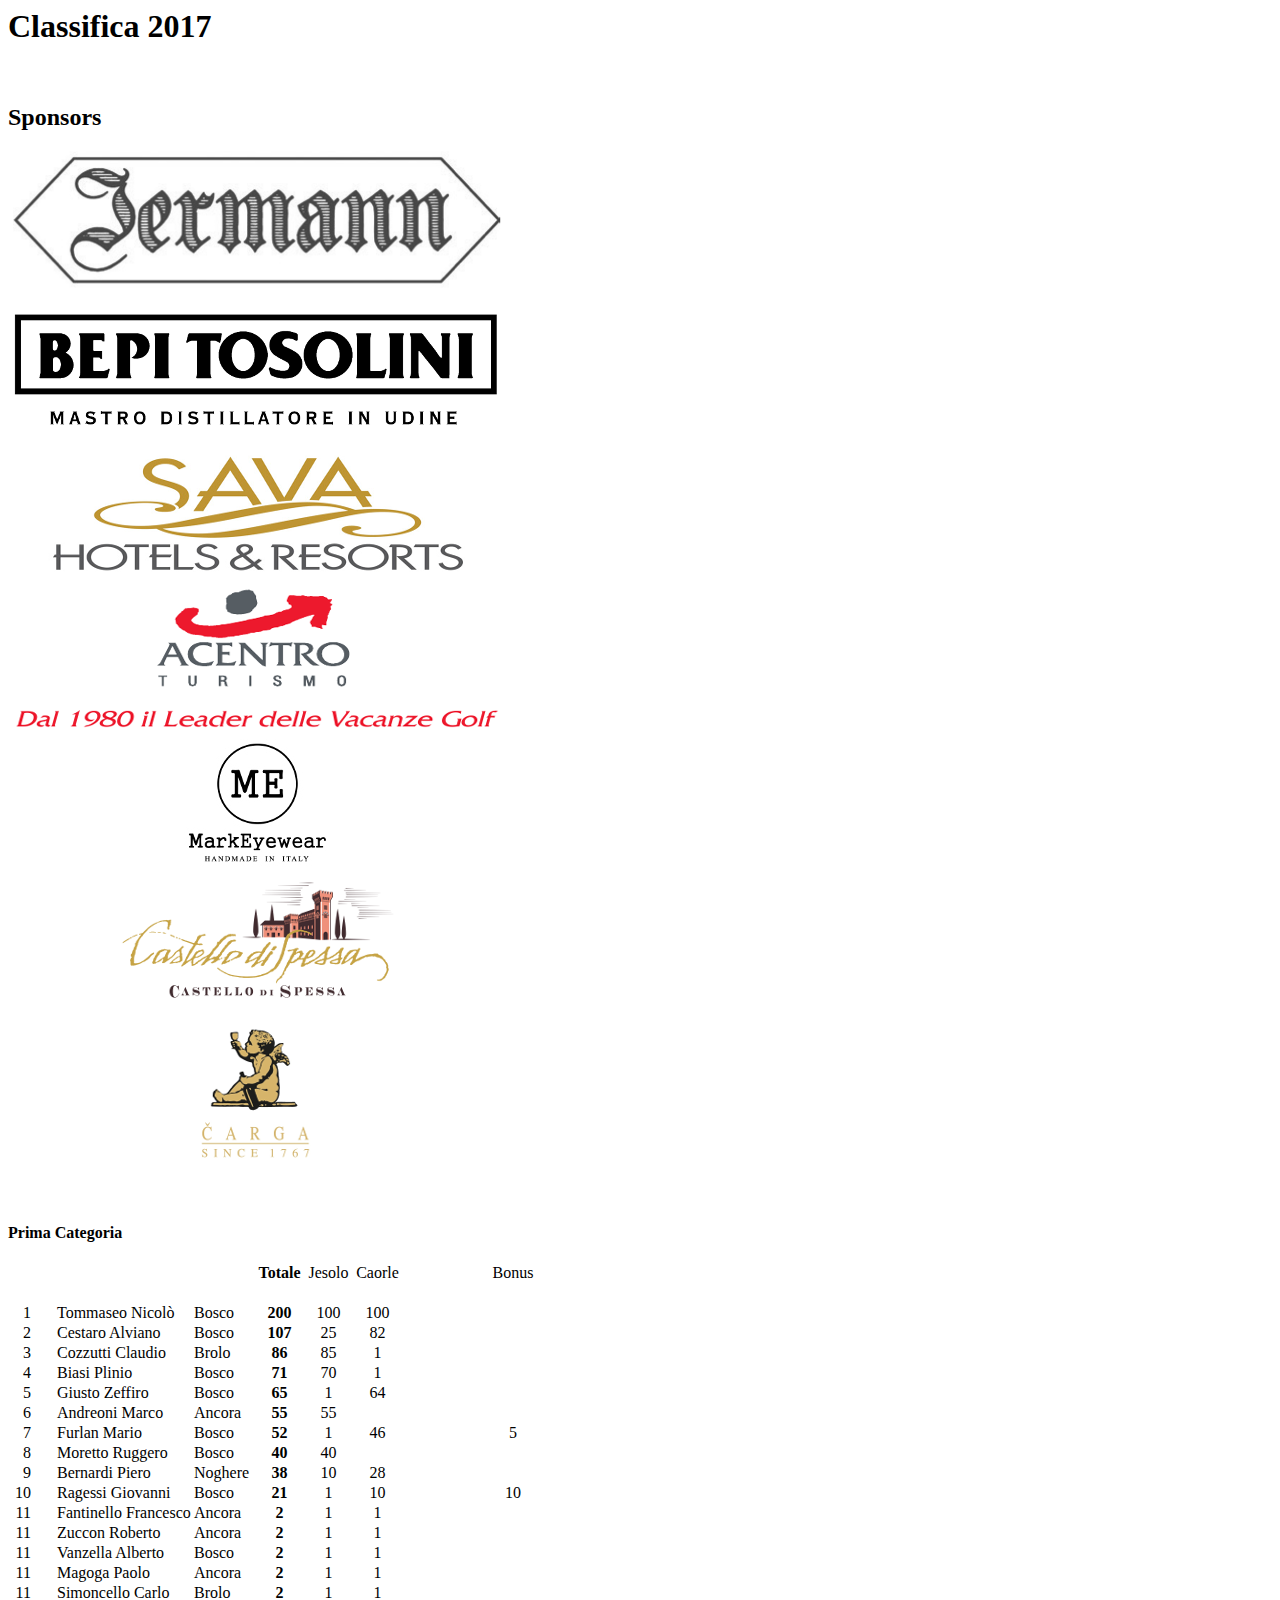
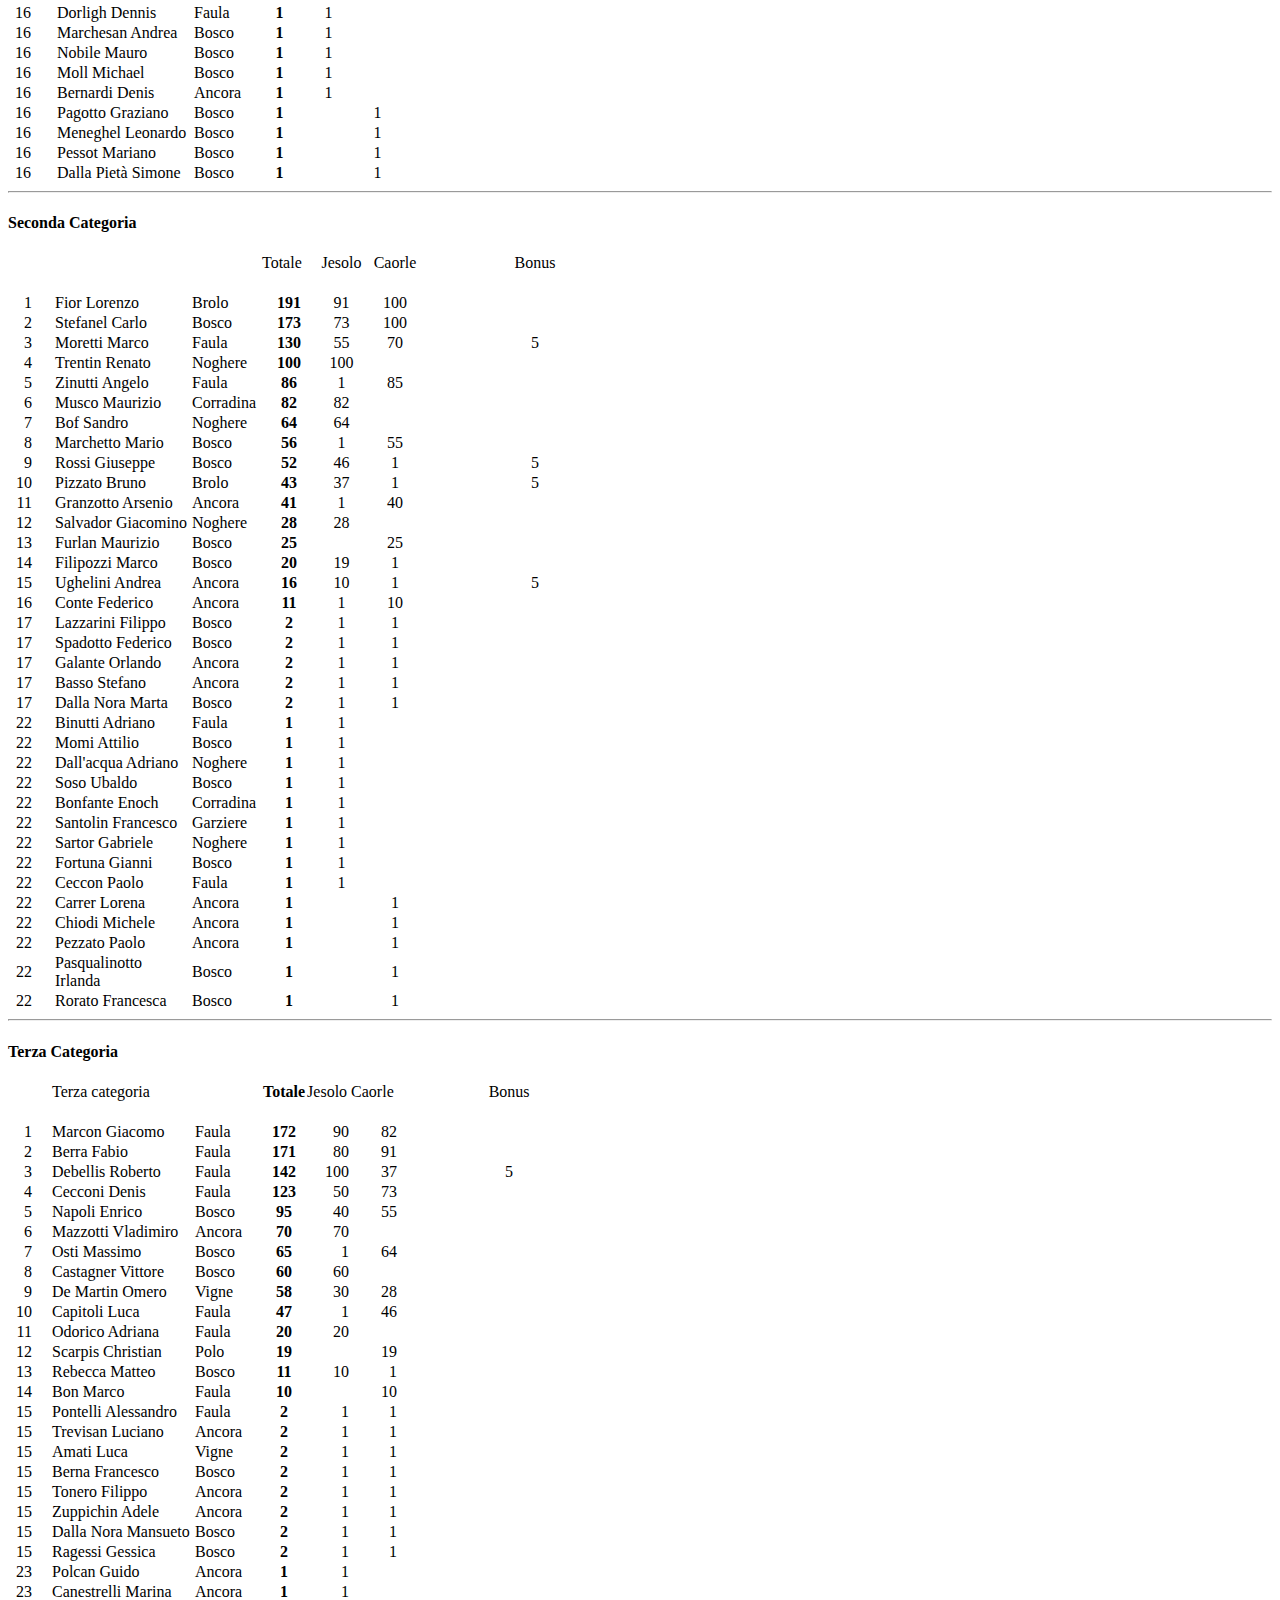
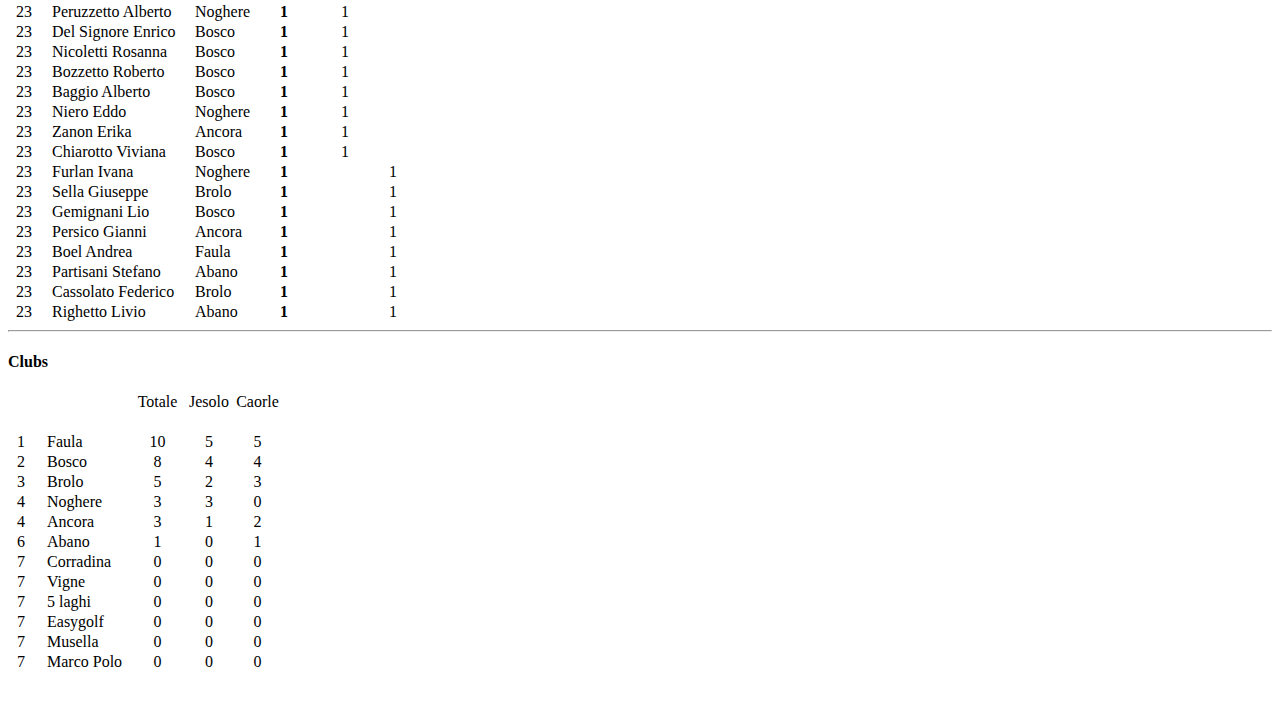
<file: app/classifica/classifica.html>
<div class="well transparent">
	<div class="row text-center">
		<h1>Classifica 2017</h1>
	</div>
	<br/>
	<script>
	$('#carousel-sponsors').carousel({interval: 2000})
	</script>

<div class="row">
		   <div class="col-md-10 col-md-offset-1">
			<div class="well well-sm transparent text-center">
				<h2>Sponsors</h2>
		<div id="carousel-sponsors" class="carousel slide" data-ride="carousel">
			<!-- Indicators 
				<ol class="carousel-indicators">
				<li data-target="#carousel-sponsors" data-slide-to="0" class="active"></li>
				<li data-target="#carousel-sponsors" data-slide-to="1"></li>
				<li data-target="#carousel-sponsors" data-slide-to="2"></li>
				
			</ol>-->
			<!-- Wrapper for slides -->
			<div class="carousel-inner" role="listbox">
				<div class="item active">
					<img class="sponsorImgs" src="../img/sponsors/cropped/jermann.png" alt="Jermann">
					<div class="carousel-caption">
						
					</div>
				</div>

				<div class="item">
					<img class="sponsorImgs" src="../img/sponsors/cropped/tosolini.png" alt="Grappe Tosolini">
					<div class="carousel-caption">
						
					</div>
				</div>
				
				<div class="item">
					<img class="sponsorImgs" src="../img/sponsors/cropped/sava.png" alt="Sava Hotels">
					<div class="carousel-caption">
						
					</div>
				</div>
				<div class="item">
					<img class="sponsorImgs" src="../img/sponsors/cropped/acentro.png" alt="Acentro Turismo">
					<div class="carousel-caption">
						
					</div>
				</div>
				<div class="item">
					<img class="sponsorImgs" src="../img/sponsors/cropped/markeyewear.jpg" alt="MarkEyewear">
					<div class="carousel-caption">
						
					</div>
				</div>
				<div class="item">
					<img class="sponsorImgs" src="../img/sponsors/cropped/castello.png" alt="Castello di Spessa">
					<div class="carousel-caption">
						
					</div>
				</div>
				<div class="item">
					<img class="sponsorImgs" src="../img/sponsors/cropped/carga.png" alt="Carga">
					<div class="carousel-caption">
						
					</div>
				</div>

			</div>
		</div>
			</div>
		</div>
</div>
	<br/>
	<br/>
	<!DOCTYPE HTML PUBLIC "-//W3C//DTD HTML 4.0 Transitional//EN">

<html>
<!--<head>
	
	<meta http-equiv="content-type" content="text/html; charset=utf-8"/>
	<title></title>
	<meta name="generator" content="LibreOffice 5.1.6.2 (Linux)"/>
	<meta name="created" content="2017-03-27T08:51:26.780471907"/>
	<meta name="changed" content="2017-03-27T10:07:46.057737761"/>
	
	<style type="text/css">
		body,div,table,thead,tbody,tfoot,tr,th,td,p { font-family:"Liberation Sans"; font-size:x-small }
		a.comment-indicator:hover + comment { background:#ffd; position:absolute; display:block; border:1px solid black; padding:0.5em;  } 
		a.comment-indicator { background:red; display:inline-block; border:1px solid black; width:0.5em; height:0.5em;  } 
		comment { display:none;  } 
	</style>
	
</head> -->

<body>


<A NAME="table0"><h4>Prima Categoria</em></h4></A>
<table cellspacing="0" border="0">
	<colgroup span="2" width="24"></colgroup>
	<colgroup width="137"></colgroup>
	<colgroup width="62"></colgroup>
	<colgroup span="3" width="49"></colgroup>
	<colgroup width="85"></colgroup>
	<colgroup width="52"></colgroup>
	<tr>
		<td height="17" align="left"><br></td>
		<td align="left"><br></td>
		<td align="left" valign=middle></td>
		<td align="left" sdnum="1040;0;0,00"><br></td>
		<td align="center" sdnum="1040;0;0,00"><b>Totale</b></td>
		<td align="center">Jesolo</td>
		<td align="center">Caorle</td>
		<td align="left"><br></td>
		<td align="center">Bonus</td>
	</tr>
	<tr>
		<td height="17" align="left"><br></td>
		<td align="left"><br></td>
		<td align="left" valign=middle><br></td>
		<td align="left" sdnum="1040;0;0,00"><br></td>
		<td align="center" sdnum="1040;0;0,00"><b><br></b></td>
		<td align="center"><br></td>
		<td align="center"><br></td>
		<td align="left"><br></td>
		<td align="center"><br></td>
	</tr>
	<tr>
		<td height="17" align="right" sdval="1" sdnum="1040;">1</td>
		<td align="left"><br></td>
		<td align="left" valign=middle>Tommaseo Nicolò</td>
		<td align="left">Bosco</td>
		<td align="center" sdval="200" sdnum="1040;0;#"><b>200</b></td>
		<td align="center" sdval="100" sdnum="1040;">100</td>
		<td align="center" sdval="100" sdnum="1040;">100</td>
		<td align="left"><br></td>
		<td align="center"><br></td>
	</tr>
	<tr>
		<td height="17" align="right" sdval="2" sdnum="1040;">2</td>
		<td align="left"><br></td>
		<td align="left">Cestaro Alviano</td>
		<td align="left">Bosco</td>
		<td align="center" sdval="107" sdnum="1040;0;#"><b>107</b></td>
		<td align="center" sdval="25" sdnum="1040;">25</td>
		<td align="center" sdval="82" sdnum="1040;">82</td>
		<td align="left"><br></td>
		<td align="center"><br></td>
	</tr>
	<tr>
		<td height="17" align="right" sdval="3" sdnum="1040;">3</td>
		<td align="left"><br></td>
		<td align="left">Cozzutti Claudio</td>
		<td align="left">Brolo</td>
		<td align="center" sdval="86" sdnum="1040;0;#"><b>86</b></td>
		<td align="center" sdval="85" sdnum="1040;">85</td>
		<td align="center" sdval="1" sdnum="1040;">1</td>
		<td align="left"><br></td>
		<td align="center"><br></td>
	</tr>
	<tr>
		<td height="17" align="right" sdval="4" sdnum="1040;">4</td>
		<td align="left"><br></td>
		<td align="left">Biasi Plinio</td>
		<td align="left">Bosco</td>
		<td align="center" sdval="71" sdnum="1040;0;#"><b>71</b></td>
		<td align="center" sdval="70" sdnum="1040;">70</td>
		<td align="center" sdval="1" sdnum="1040;">1</td>
		<td align="left"><br></td>
		<td align="center"><br></td>
	</tr>
	<tr>
		<td height="17" align="right" sdval="5" sdnum="1040;">5</td>
		<td align="left"><br></td>
		<td align="left">Giusto Zeffiro</td>
		<td align="left">Bosco</td>
		<td align="center" sdval="65" sdnum="1040;0;#"><b>65</b></td>
		<td align="center" sdval="1" sdnum="1040;">1</td>
		<td align="center" sdval="64" sdnum="1040;">64</td>
		<td align="left"><br></td>
		<td align="center"><br></td>
	</tr>
	<tr>
		<td height="17" align="right" sdval="6" sdnum="1040;">6</td>
		<td align="left"><br></td>
		<td align="left">Andreoni Marco</td>
		<td align="left">Ancora</td>
		<td align="center" sdval="55" sdnum="1040;0;#"><b>55</b></td>
		<td align="center" sdval="55" sdnum="1040;">55</td>
		<td align="center"><br></td>
		<td align="left"><br></td>
		<td align="center"><br></td>
	</tr>
	<tr>
		<td height="17" align="right" sdval="7" sdnum="1040;">7</td>
		<td align="left"><br></td>
		<td align="left">Furlan Mario</td>
		<td align="left">Bosco</td>
		<td align="center" sdval="52" sdnum="1040;0;#"><b>52</b></td>
		<td align="center" sdval="1" sdnum="1040;">1</td>
		<td align="center" sdval="46" sdnum="1040;">46</td>
		<td align="left"><br></td>
		<td align="center" sdval="5" sdnum="1040;">5</td>
	</tr>
	<tr>
		<td height="17" align="right" sdval="8" sdnum="1040;">8</td>
		<td align="left"><br></td>
		<td align="left">Moretto Ruggero</td>
		<td align="left">Bosco</td>
		<td align="center" sdval="40" sdnum="1040;0;#"><b>40</b></td>
		<td align="center" sdval="40" sdnum="1040;">40</td>
		<td align="center"><br></td>
		<td align="left"><br></td>
		<td align="center"><br></td>
	</tr>
	<tr>
		<td height="17" align="right" sdval="9" sdnum="1040;">9</td>
		<td align="left"><br></td>
		<td align="left">Bernardi Piero</td>
		<td align="left">Noghere</td>
		<td align="center" sdval="38" sdnum="1040;0;#"><b>38</b></td>
		<td align="center" sdval="10" sdnum="1040;">10</td>
		<td align="center" sdval="28" sdnum="1040;">28</td>
		<td align="left"><br></td>
		<td align="center"><br></td>
	</tr>
	<tr>
		<td height="17" align="right" sdval="10" sdnum="1040;">10</td>
		<td align="left"><br></td>
		<td align="left">Ragessi Giovanni</td>
		<td align="left">Bosco</td>
		<td align="center" sdval="21" sdnum="1040;0;#"><b>21</b></td>
		<td align="center" sdval="1" sdnum="1040;">1</td>
		<td align="center" sdval="10" sdnum="1040;">10</td>
		<td align="left"><br></td>
		<td align="center" sdval="10" sdnum="1040;">10</td>
	</tr>
	<tr>
		<td height="17" align="right" sdval="11" sdnum="1040;">11</td>
		<td align="left"><br></td>
		<td align="left">Fantinello Francesco</td>
		<td align="left">Ancora</td>
		<td align="center" sdval="2" sdnum="1040;0;#"><b>2</b></td>
		<td align="center" sdval="1" sdnum="1040;">1</td>
		<td align="center" sdval="1" sdnum="1040;">1</td>
		<td align="left"><br></td>
		<td align="center"><br></td>
	</tr>
	<tr>
		<td height="17" align="right" sdval="11" sdnum="1040;">11</td>
		<td align="left"><br></td>
		<td align="left">Zuccon Roberto</td>
		<td align="left">Ancora</td>
		<td align="center" sdval="2" sdnum="1040;0;#"><b>2</b></td>
		<td align="center" sdval="1" sdnum="1040;">1</td>
		<td align="center" sdval="1" sdnum="1040;">1</td>
		<td align="left"><br></td>
		<td align="center"><br></td>
	</tr>
	<tr>
		<td height="17" align="right" sdval="11" sdnum="1040;">11</td>
		<td align="left"><br></td>
		<td align="left">Vanzella Alberto</td>
		<td align="left">Bosco</td>
		<td align="center" sdval="2" sdnum="1040;0;#"><b>2</b></td>
		<td align="center" sdval="1" sdnum="1040;">1</td>
		<td align="center" sdval="1" sdnum="1040;">1</td>
		<td align="left"><br></td>
		<td align="center"><br></td>
	</tr>
	<tr>
		<td height="17" align="right" sdval="11" sdnum="1040;">11</td>
		<td align="left"><br></td>
		<td align="left">Magoga Paolo</td>
		<td align="left">Ancora</td>
		<td align="center" sdval="2" sdnum="1040;0;#"><b>2</b></td>
		<td align="center" sdval="1" sdnum="1040;">1</td>
		<td align="center" sdval="1" sdnum="1040;">1</td>
		<td align="left"><br></td>
		<td align="center"><br></td>
	</tr>
	<tr>
		<td height="17" align="right" sdval="11" sdnum="1040;">11</td>
		<td align="left"><br></td>
		<td align="left">Simoncello Carlo</td>
		<td align="left">Brolo</td>
		<td align="center" sdval="2" sdnum="1040;0;#"><b>2</b></td>
		<td align="center" sdval="1" sdnum="1040;">1</td>
		<td align="center" sdval="1" sdnum="1040;">1</td>
		<td align="left"><br></td>
		<td align="center"><br></td>
	</tr>
	<tr>
		<td height="17" align="right" sdval="16" sdnum="1040;">16</td>
		<td align="left"><br></td>
		<td align="left">Dorligh Dennis</td>
		<td align="left">Faula</td>
		<td align="center" sdval="1" sdnum="1040;0;#"><b>1</b></td>
		<td align="center" sdval="1" sdnum="1040;">1</td>
		<td align="center"><br></td>
		<td align="left"><br></td>
		<td align="center"><br></td>
	</tr>
	<tr>
		<td height="17" align="right" sdval="16" sdnum="1040;">16</td>
		<td align="left"><br></td>
		<td align="left">Marchesan Andrea</td>
		<td align="left">Bosco</td>
		<td align="center" sdval="1" sdnum="1040;0;#"><b>1</b></td>
		<td align="center" sdval="1" sdnum="1040;">1</td>
		<td align="center"><br></td>
		<td align="left"><br></td>
		<td align="center"><br></td>
	</tr>
	<tr>
		<td height="17" align="right" sdval="16" sdnum="1040;">16</td>
		<td align="left"><br></td>
		<td align="left">Nobile Mauro</td>
		<td align="left">Bosco</td>
		<td align="center" sdval="1" sdnum="1040;0;#"><b>1</b></td>
		<td align="center" sdval="1" sdnum="1040;">1</td>
		<td align="center"><br></td>
		<td align="left"><br></td>
		<td align="center"><br></td>
	</tr>
	<tr>
		<td height="17" align="right" sdval="16" sdnum="1040;">16</td>
		<td align="left"><br></td>
		<td align="left">Moll Michael</td>
		<td align="left">Bosco</td>
		<td align="center" sdval="1" sdnum="1040;0;#"><b>1</b></td>
		<td align="center" sdval="1" sdnum="1040;">1</td>
		<td align="center"><br></td>
		<td align="left"><br></td>
		<td align="center"><br></td>
	</tr>
	<tr>
		<td height="17" align="right" sdval="16" sdnum="1040;">16</td>
		<td align="left"><br></td>
		<td align="left">Bernardi Denis</td>
		<td align="left">Ancora</td>
		<td align="center" sdval="1" sdnum="1040;0;#"><b>1</b></td>
		<td align="center" sdval="1" sdnum="1040;">1</td>
		<td align="center"><br></td>
		<td align="left"><br></td>
		<td align="center"><br></td>
	</tr>
	<tr>
		<td height="17" align="right" sdval="16" sdnum="1040;">16</td>
		<td align="left"><br></td>
		<td align="left">Pagotto Graziano</td>
		<td align="left">Bosco</td>
		<td align="center" sdval="1" sdnum="1040;0;#"><b>1</b></td>
		<td align="center"><br></td>
		<td align="center" sdval="1" sdnum="1040;">1</td>
		<td align="left"><br></td>
		<td align="center"><br></td>
	</tr>
	<tr>
		<td height="17" align="right" sdval="16" sdnum="1040;">16</td>
		<td align="left"><br></td>
		<td align="left">Meneghel Leonardo</td>
		<td align="left">Bosco</td>
		<td align="center" sdval="1" sdnum="1040;0;#"><b>1</b></td>
		<td align="center"><br></td>
		<td align="center" sdval="1" sdnum="1040;">1</td>
		<td align="left"><br></td>
		<td align="center"><br></td>
	</tr>
	<tr>
		<td height="17" align="right" sdval="16" sdnum="1040;">16</td>
		<td align="left"><br></td>
		<td align="left">Pessot Mariano</td>
		<td align="left">Bosco</td>
		<td align="center" sdval="1" sdnum="1040;0;#"><b>1</b></td>
		<td align="center"><br></td>
		<td align="center" sdval="1" sdnum="1040;">1</td>
		<td align="left"><br></td>
		<td align="center"><br></td>
	</tr>
	<tr>
		<td height="17" align="right" sdval="16" sdnum="1040;">16</td>
		<td align="left"><br></td>
		<td align="left">Dalla Pietà Simone</td>
		<td align="left">Bosco</td>
		<td align="center" sdval="1" sdnum="1040;0;#"><b>1</b></td>
		<td align="center"><br></td>
		<td align="center" sdval="1" sdnum="1040;">1</td>
		<td align="left"><br></td>
		<td align="center"><br></td>
	</tr>
</table>
<!-- ************************************************************************** -->
<hr>
<A NAME="table1"><h4>Seconda Categoria</h4></A>
<table cellspacing="0" border="0">
	<colgroup width="25"></colgroup>
	<colgroup width="21"></colgroup>
	<colgroup width="137"></colgroup>
	<colgroup width="70"></colgroup>
	<colgroup width="56"></colgroup>
	<colgroup width="49"></colgroup>
	<colgroup width="58"></colgroup>
	<colgroup width="85"></colgroup>
	<colgroup width="52"></colgroup>
	
	<tr>
		<td height="17" align="left"><br></td>
		<td align="left"><br></td>
		<td align="left" valign=middle></td>
		<td align="left" sdnum="1040;0;0,00"><br></td>
		<td align="left" sdnum="1040;0;0,00">Totale</td>
		<td align="center">Jesolo</td>
		<td align="center">Caorle</td>
		<td align="left"><br></td>
		<td align="center">Bonus</td>
	</tr>
	<tr>
		<td height="17" align="left"><br></td>
		<td align="left"><br></td>
		<td align="left" valign=middle><br></td>
		<td align="left" sdnum="1040;0;0,00"><br></td>
		<td align="left" sdnum="1040;0;0,00"><br></td>
		<td align="center"><br></td>
		<td align="center"><br></td>
		<td align="left"><br></td>
		<td align="center"><br></td>
	</tr>
	<tr>
		<td height="17" align="right" sdval="1" sdnum="1040;">1</td>
		<td align="left"><br></td>
		<td align="left">Fior Lorenzo</td>
		<td align="left">Brolo</td>
		<td align="center" sdval="191" sdnum="1040;"><b>191</b></td>
		<td align="center" sdval="91" sdnum="1040;">91</td>
		<td align="center" sdval="100" sdnum="1040;">100</td>
		<td align="left"><br></td>
		<td align="center"><br></td>
	</tr>
	<tr>
		<td height="17" align="right" sdval="2" sdnum="1040;">2</td>
		<td align="left"><br></td>
		<td align="left">Stefanel Carlo</td>
		<td align="left">Bosco</td>
		<td align="center" sdval="173" sdnum="1040;"><b>173</b></td>
		<td align="center" sdval="73" sdnum="1040;">73</td>
		<td align="center" sdval="100" sdnum="1040;">100</td>
		<td align="left"><br></td>
		<td align="center"><br></td>
	</tr>
	<tr>
		<td height="17" align="right" sdval="3" sdnum="1040;">3</td>
		<td align="left"><br></td>
		<td align="left">Moretti Marco</td>
		<td align="left">Faula</td>
		<td align="center" sdval="130" sdnum="1040;"><b>130</b></td>
		<td align="center" sdval="55" sdnum="1040;">55</td>
		<td align="center" sdval="70" sdnum="1040;">70</td>
		<td align="left"><br></td>
		<td align="center" sdval="5" sdnum="1040;">5</td>
	</tr>
	<tr>
		<td height="17" align="right" sdval="4" sdnum="1040;">4</td>
		<td align="left"><br></td>
		<td align="left" valign=middle>Trentin Renato</td>
		<td align="left">Noghere</td>
		<td align="center" sdval="100" sdnum="1040;"><b>100</b></td>
		<td align="center" sdval="100" sdnum="1040;">100</td>
		<td align="center"><br></td>
		<td align="left"><br></td>
		<td align="center"><br></td>
	</tr>
	<tr>
		<td height="17" align="right" sdval="5" sdnum="1040;">5</td>
		<td align="left"><br></td>
		<td align="left">Zinutti Angelo</td>
		<td align="left">Faula</td>
		<td align="center" sdval="86" sdnum="1040;"><b>86</b></td>
		<td align="center" sdval="1" sdnum="1040;">1</td>
		<td align="center" sdval="85" sdnum="1040;">85</td>
		<td align="left"><br></td>
		<td align="center"><br></td>
	</tr>
	<tr>
		<td height="17" align="right" sdval="6" sdnum="1040;">6</td>
		<td align="left"><br></td>
		<td align="left">Musco Maurizio</td>
		<td align="left">Corradina</td>
		<td align="center" sdval="82" sdnum="1040;"><b>82</b></td>
		<td align="center" sdval="82" sdnum="1040;">82</td>
		<td align="center"><br></td>
		<td align="left"><br></td>
		<td align="center"><br></td>
	</tr>
	<tr>
		<td height="17" align="right" sdval="7" sdnum="1040;">7</td>
		<td align="left"><br></td>
		<td align="left">Bof Sandro</td>
		<td align="left">Noghere</td>
		<td align="center" sdval="64" sdnum="1040;"><b>64</b></td>
		<td align="center" sdval="64" sdnum="1040;">64</td>
		<td align="center"><br></td>
		<td align="left"><br></td>
		<td align="center"><br></td>
	</tr>
	<tr>
		<td height="17" align="right" sdval="8" sdnum="1040;">8</td>
		<td align="left"><br></td>
		<td align="left">Marchetto Mario</td>
		<td align="left">Bosco</td>
		<td align="center" sdval="56" sdnum="1040;"><b>56</b></td>
		<td align="center" sdval="1" sdnum="1040;">1</td>
		<td align="center" sdval="55" sdnum="1040;">55</td>
		<td align="left"><br></td>
		<td align="center"><br></td>
	</tr>
	<tr>
		<td height="17" align="right" sdval="9" sdnum="1040;">9</td>
		<td align="left"><br></td>
		<td align="left">Rossi Giuseppe</td>
		<td align="left">Bosco</td>
		<td align="center" sdval="52" sdnum="1040;"><b>52</b></td>
		<td align="center" sdval="46" sdnum="1040;">46</td>
		<td align="center" sdval="1" sdnum="1040;">1</td>
		<td align="left"><br></td>
		<td align="center" sdval="5" sdnum="1040;">5</td>
	</tr>
	<tr>
		<td height="17" align="right" sdval="10" sdnum="1040;">10</td>
		<td align="left"><br></td>
		<td align="left">Pizzato Bruno</td>
		<td align="left">Brolo</td>
		<td align="center" sdval="43" sdnum="1040;"><b>43</b></td>
		<td align="center" sdval="37" sdnum="1040;">37</td>
		<td align="center" sdval="1" sdnum="1040;">1</td>
		<td align="left"><br></td>
		<td align="center" sdval="5" sdnum="1040;">5</td>
	</tr>
	<tr>
		<td height="17" align="right" sdval="11" sdnum="1040;">11</td>
		<td align="left"><br></td>
		<td align="left">Granzotto Arsenio</td>
		<td align="left">Ancora</td>
		<td align="center" sdval="41" sdnum="1040;"><b>41</b></td>
		<td align="center" sdval="1" sdnum="1040;">1</td>
		<td align="center" sdval="40" sdnum="1040;">40</td>
		<td align="left"><br></td>
		<td align="center"><br></td>
	</tr>
	<tr>
		<td height="17" align="right" sdval="12" sdnum="1040;">12</td>
		<td align="left"><br></td>
		<td align="left" valign=middle>Salvador Giacomino</td>
		<td align="left">Noghere</td>
		<td align="center" sdval="28" sdnum="1040;"><b>28</b></td>
		<td align="center" sdval="28" sdnum="1040;">28</td>
		<td align="center"><br></td>
		<td align="left"><br></td>
		<td align="center"><br></td>
	</tr>
	<tr>
		<td height="17" align="right" sdval="13" sdnum="1040;">13</td>
		<td align="left"><br></td>
		<td align="left">Furlan Maurizio</td>
		<td align="left">Bosco</td>
		<td align="center" sdval="25" sdnum="1040;"><b>25</b></td>
		<td align="center"><br></td>
		<td align="center" sdval="25" sdnum="1040;">25</td>
		<td align="left"><br></td>
		<td align="center"><br></td>
	</tr>
	<tr>
		<td height="17" align="right" sdval="14" sdnum="1040;">14</td>
		<td align="left"><br></td>
		<td align="left">Filipozzi Marco</td>
		<td align="left">Bosco</td>
		<td align="center" sdval="20" sdnum="1040;"><b>20</b></td>
		<td align="center" sdval="19" sdnum="1040;">19</td>
		<td align="center" sdval="1" sdnum="1040;">1</td>
		<td align="left"><br></td>
		<td align="center"><br></td>
	</tr>
	<tr>
		<td height="17" align="right" sdval="15" sdnum="1040;">15</td>
		<td align="left"><br></td>
		<td align="left">Ughelini Andrea</td>
		<td align="left">Ancora</td>
		<td align="center" sdval="16" sdnum="1040;"><b>16</b></td>
		<td align="center" sdval="10" sdnum="1040;">10</td>
		<td align="center" sdval="1" sdnum="1040;">1</td>
		<td align="left"><br></td>
		<td align="center" sdval="5" sdnum="1040;">5</td>
	</tr>
	<tr>
		<td height="17" align="right" sdval="16" sdnum="1040;">16</td>
		<td align="left"><br></td>
		<td align="left">Conte Federico</td>
		<td align="left">Ancora</td>
		<td align="center" sdval="11" sdnum="1040;"><b>11</b></td>
		<td align="center" sdval="1" sdnum="1040;">1</td>
		<td align="center" sdval="10" sdnum="1040;">10</td>
		<td align="left"><br></td>
		<td align="center"><br></td>
	</tr>
	<tr>
		<td height="17" align="right" sdval="17" sdnum="1040;">17</td>
		<td align="left"><br></td>
		<td align="left">Lazzarini Filippo</td>
		<td align="left">Bosco</td>
		<td align="center" sdval="2" sdnum="1040;"><b>2</b></td>
		<td align="center" sdval="1" sdnum="1040;">1</td>
		<td align="center" sdval="1" sdnum="1040;">1</td>
		<td align="left"><br></td>
		<td align="center"><br></td>
	</tr>
	<tr>
		<td height="17" align="right" sdval="17" sdnum="1040;">17</td>
		<td align="left"><br></td>
		<td align="left">Spadotto Federico</td>
		<td align="left">Bosco</td>
		<td align="center" sdval="2" sdnum="1040;"><b>2</b></td>
		<td align="center" sdval="1" sdnum="1040;">1</td>
		<td align="center" sdval="1" sdnum="1040;">1</td>
		<td align="left"><br></td>
		<td align="center"><br></td>
	</tr>
	<tr>
		<td height="17" align="right" sdval="17" sdnum="1040;">17</td>
		<td align="left"><br></td>
		<td align="left">Galante Orlando</td>
		<td align="left">Ancora</td>
		<td align="center" sdval="2" sdnum="1040;"><b>2</b></td>
		<td align="center" sdval="1" sdnum="1040;">1</td>
		<td align="center" sdval="1" sdnum="1040;">1</td>
		<td align="left"><br></td>
		<td align="center"><br></td>
	</tr>
	<tr>
		<td height="17" align="right" sdval="17" sdnum="1040;">17</td>
		<td align="left"><br></td>
		<td align="left">Basso Stefano</td>
		<td align="left">Ancora</td>
		<td align="center" sdval="2" sdnum="1040;"><b>2</b></td>
		<td align="center" sdval="1" sdnum="1040;">1</td>
		<td align="center" sdval="1" sdnum="1040;">1</td>
		<td align="left"><br></td>
		<td align="center"><br></td>
	</tr>
	<tr>
		<td height="17" align="right" sdval="17" sdnum="1040;">17</td>
		<td align="left"><br></td>
		<td align="left">Dalla Nora Marta</td>
		<td align="left">Bosco</td>
		<td align="center" sdval="2" sdnum="1040;"><b>2</b></td>
		<td align="center" sdval="1" sdnum="1040;">1</td>
		<td align="center" sdval="1" sdnum="1040;">1</td>
		<td align="left"><br></td>
		<td align="center"><br></td>
	</tr>
	<tr>
		<td height="17" align="right" sdval="22" sdnum="1040;">22</td>
		<td align="left"><br></td>
		<td align="left">Binutti Adriano</td>
		<td align="left">Faula</td>
		<td align="center" sdval="1" sdnum="1040;"><b>1</b></td>
		<td align="center" sdval="1" sdnum="1040;">1</td>
		<td align="center"><br></td>
		<td align="left"><br></td>
		<td align="center"><br></td>
	</tr>
	<tr>
		<td height="17" align="right" sdval="22" sdnum="1040;">22</td>
		<td align="left"><br></td>
		<td align="left">Momi Attilio</td>
		<td align="left">Bosco</td>
		<td align="center" sdval="1" sdnum="1040;"><b>1</b></td>
		<td align="center" sdval="1" sdnum="1040;">1</td>
		<td align="center"><br></td>
		<td align="left"><br></td>
		<td align="center"><br></td>
	</tr>
	<tr>
		<td height="17" align="right" sdval="22" sdnum="1040;">22</td>
		<td align="left"><br></td>
		<td align="left">Dall'acqua Adriano</td>
		<td align="left">Noghere</td>
		<td align="center" sdval="1" sdnum="1040;"><b>1</b></td>
		<td align="center" sdval="1" sdnum="1040;">1</td>
		<td align="center"><br></td>
		<td align="left"><br></td>
		<td align="center"><br></td>
	</tr>
	<tr>
		<td height="17" align="right" sdval="22" sdnum="1040;">22</td>
		<td align="left"><br></td>
		<td align="left">Soso Ubaldo</td>
		<td align="left">Bosco</td>
		<td align="center" sdval="1" sdnum="1040;"><b>1</b></td>
		<td align="center" sdval="1" sdnum="1040;">1</td>
		<td align="center"><br></td>
		<td align="left"><br></td>
		<td align="center"><br></td>
	</tr>
	<tr>
		<td height="17" align="right" sdval="22" sdnum="1040;">22</td>
		<td align="left"><br></td>
		<td align="left">Bonfante Enoch</td>
		<td align="left">Corradina</td>
		<td align="center" sdval="1" sdnum="1040;"><b>1</b></td>
		<td align="center" sdval="1" sdnum="1040;">1</td>
		<td align="center"><br></td>
		<td align="left"><br></td>
		<td align="center"><br></td>
	</tr>
	<tr>
		<td height="17" align="right" sdval="22" sdnum="1040;">22</td>
		<td align="left"><br></td>
		<td align="left">Santolin Francesco</td>
		<td align="left">Garziere</td>
		<td align="center" sdval="1" sdnum="1040;"><b>1</b></td>
		<td align="center" sdval="1" sdnum="1040;">1</td>
		<td align="center"><br></td>
		<td align="left"><br></td>
		<td align="center"><br></td>
	</tr>
	<tr>
		<td height="17" align="right" sdval="22" sdnum="1040;">22</td>
		<td align="left"><br></td>
		<td align="left">Sartor Gabriele</td>
		<td align="left">Noghere</td>
		<td align="center" sdval="1" sdnum="1040;"><b>1</b></td>
		<td align="center" sdval="1" sdnum="1040;">1</td>
		<td align="center"><br></td>
		<td align="left"><br></td>
		<td align="center"><br></td>
	</tr>
	<tr>
		<td height="17" align="right" sdval="22" sdnum="1040;">22</td>
		<td align="left"><br></td>
		<td align="left">Fortuna Gianni</td>
		<td align="left">Bosco</td>
		<td align="center" sdval="1" sdnum="1040;"><b>1</b></td>
		<td align="center" sdval="1" sdnum="1040;">1</td>
		<td align="center"><br></td>
		<td align="left"><br></td>
		<td align="center"><br></td>
	</tr>
	<tr>
		<td height="17" align="right" sdval="22" sdnum="1040;">22</td>
		<td align="left"><br></td>
		<td align="left">Ceccon Paolo</td>
		<td align="left">Faula</td>
		<td align="center" sdval="1" sdnum="1040;"><b>1</b></td>
		<td align="center" sdval="1" sdnum="1040;">1</td>
		<td align="center"><br></td>
		<td align="left"><br></td>
		<td align="center"><br></td>
	</tr>
	<tr>
		<td height="17" align="right" sdval="22" sdnum="1040;">22</td>
		<td align="left"><br></td>
		<td align="left">Carrer Lorena</td>
		<td align="left">Ancora</td>
		<td align="center" sdval="1" sdnum="1040;"><b>1</b></td>
		<td align="center"><br></td>
		<td align="center" sdval="1" sdnum="1040;">1</td>
		<td align="left"><br></td>
		<td align="center"><br></td>
	</tr>
	<tr>
		<td height="17" align="right" sdval="22" sdnum="1040;">22</td>
		<td align="left"><br></td>
		<td align="left">Chiodi Michele</td>
		<td align="left">Ancora</td>
		<td align="center" sdval="1" sdnum="1040;"><b>1</b></td>
		<td align="center"><br></td>
		<td align="center" sdval="1" sdnum="1040;">1</td>
		<td align="left"><br></td>
		<td align="center"><br></td>
	</tr>
	<tr>
		<td height="17" align="right" sdval="22" sdnum="1040;">22</td>
		<td align="left"><br></td>
		<td align="left">Pezzato Paolo</td>
		<td align="left">Ancora</td>
		<td align="center" sdval="1" sdnum="1040;"><b>1</b></td>
		<td align="center"><br></td>
		<td align="center" sdval="1" sdnum="1040;">1</td>
		<td align="left"><br></td>
		<td align="center"><br></td>
	</tr>
	<tr>
		<td height="17" align="right" sdval="22" sdnum="1040;">22</td>
		<td align="left"><br></td>
		<td align="left">Pasqualinotto Irlanda</td>
		<td align="left">Bosco</td>
		<td align="center" sdval="1" sdnum="1040;"><b>1</b></td>
		<td align="center"><br></td>
		<td align="center" sdval="1" sdnum="1040;">1</td>
		<td align="left"><br></td>
		<td align="center"><br></td>
	</tr>
	<tr>
		<td height="17" align="right" sdval="22" sdnum="1040;">22</td>
		<td align="left"><br></td>
		<td align="left">Rorato Francesca</td>
		<td align="left">Bosco</td>
		<td align="center" sdval="1" sdnum="1040;"><b>1</b></td>
		<td align="center"><br></td>
		<td align="center" sdval="1" sdnum="1040;">1</td>
		<td align="left"><br></td>
		<td align="center"><br></td>
	</tr>
</table>

<!-- ************************************************************************** -->
<hr>
<A NAME="table2"><h4>Terza Categoria</h4></A>
<table cellspacing="0" border="0">
	<colgroup width="25"></colgroup>
	<colgroup width="18"></colgroup>
	<colgroup width="143"></colgroup>
	<colgroup width="68"></colgroup>
	<colgroup span="2" width="44"></colgroup>
	<colgroup width="48"></colgroup>
	<colgroup width="85"></colgroup>
	<colgroup width="52"></colgroup>
	<tr>
		<td height="17" align="left"><br></td>
		<td align="left"><br></td>
		<td align="left" valign=middle>Terza categoria</td>
		<td align="left" sdnum="1040;0;0,00"><br></td>
		<td align="center" sdnum="1040;0;0,00"><b>Totale</b></td>
		<td align="left">Jesolo</td>
		<td align="left">Caorle</td>
		<td align="left"><br></td>
		<td align="center">Bonus</td>
	</tr>
	<tr>
		<td height="17" align="left"><br></td>
		<td align="left"><br></td>
		<td align="left" valign=middle><br></td>
		<td align="left" sdnum="1040;0;0,00"><br></td>
		<td align="center" sdnum="1040;0;0,00"><b><br></b></td>
		<td align="left"><br></td>
		<td align="left"><br></td>
		<td align="left"><br></td>
		<td align="center"><br></td>
	</tr>
	<tr>
		<td height="17" align="right" sdval="1" sdnum="1040;">1</td>
		<td align="left"><br></td>
		<td align="left">Marcon Giacomo</td>
		<td align="left">Faula</td>
		<td align="center" sdval="172" sdnum="1040;"><b>172</b></td>
		<td align="right" sdval="90" sdnum="1040;">90</td>
		<td align="right" sdval="82" sdnum="1040;">82</td>
		<td align="left"><br></td>
		<td align="center"><br></td>
	</tr>
	<tr>
		<td height="17" align="right" sdval="2" sdnum="1040;">2</td>
		<td align="left"><br></td>
		<td align="left">Berra Fabio</td>
		<td align="left">Faula</td>
		<td align="center" sdval="171" sdnum="1040;"><b>171</b></td>
		<td align="right" sdval="80" sdnum="1040;">80</td>
		<td align="right" sdval="91" sdnum="1040;">91</td>
		<td align="left"><br></td>
		<td align="center"><br></td>
	</tr>
	<tr>
		<td height="17" align="right" sdval="3" sdnum="1040;">3</td>
		<td align="left"><br></td>
		<td align="left" valign=middle>Debellis Roberto</td>
		<td align="left">Faula</td>
		<td align="center" sdval="142" sdnum="1040;"><b>142</b></td>
		<td align="right" sdval="100" sdnum="1040;">100</td>
		<td align="right" sdval="37" sdnum="1040;">37</td>
		<td align="left"><br></td>
		<td align="center" sdval="5" sdnum="1040;">5</td>
	</tr>
	<tr>
		<td height="17" align="right" sdval="4" sdnum="1040;">4</td>
		<td align="left"><br></td>
		<td align="left">Cecconi Denis</td>
		<td align="left">Faula</td>
		<td align="center" sdval="123" sdnum="1040;"><b>123</b></td>
		<td align="right" sdval="50" sdnum="1040;">50</td>
		<td align="right" sdval="73" sdnum="1040;">73</td>
		<td align="left"><br></td>
		<td align="center"><br></td>
	</tr>
	<tr>
		<td height="17" align="right" sdval="5" sdnum="1040;">5</td>
		<td align="left"><br></td>
		<td align="left">Napoli Enrico</td>
		<td align="left">Bosco</td>
		<td align="center" sdval="95" sdnum="1040;"><b>95</b></td>
		<td align="right" sdval="40" sdnum="1040;">40</td>
		<td align="right" sdval="55" sdnum="1040;">55</td>
		<td align="left"><br></td>
		<td align="center"><br></td>
	</tr>
	<tr>
		<td height="17" align="right" sdval="6" sdnum="1040;">6</td>
		<td align="left"><br></td>
		<td align="left">Mazzotti Vladimiro</td>
		<td align="left">Ancora</td>
		<td align="center" sdval="70" sdnum="1040;"><b>70</b></td>
		<td align="right" sdval="70" sdnum="1040;">70</td>
		<td align="left"><br></td>
		<td align="left"><br></td>
		<td align="center"><br></td>
	</tr>
	<tr>
		<td height="17" align="right" sdval="7" sdnum="1040;">7</td>
		<td align="left"><br></td>
		<td align="left" valign=middle>Osti Massimo</td>
		<td align="left">Bosco</td>
		<td align="center" sdval="65" sdnum="1040;"><b>65</b></td>
		<td align="right" sdval="1" sdnum="1040;">1</td>
		<td align="right" sdval="64" sdnum="1040;">64</td>
		<td align="left"><br></td>
		<td align="center"><br></td>
	</tr>
	<tr>
		<td height="17" align="right" sdval="8" sdnum="1040;">8</td>
		<td align="left"><br></td>
		<td align="left">Castagner Vittore</td>
		<td align="left">Bosco</td>
		<td align="center" sdval="60" sdnum="1040;"><b>60</b></td>
		<td align="right" sdval="60" sdnum="1040;">60</td>
		<td align="left"><br></td>
		<td align="left"><br></td>
		<td align="center"><br></td>
	</tr>
	<tr>
		<td height="17" align="right" sdval="9" sdnum="1040;">9</td>
		<td align="left"><br></td>
		<td align="left">De Martin Omero</td>
		<td align="left">Vigne</td>
		<td align="center" sdval="58" sdnum="1040;"><b>58</b></td>
		<td align="right" sdval="30" sdnum="1040;">30</td>
		<td align="right" sdval="28" sdnum="1040;">28</td>
		<td align="left"><br></td>
		<td align="center"><br></td>
	</tr>
	<tr>
		<td height="17" align="right" sdval="10" sdnum="1040;">10</td>
		<td align="left"><br></td>
		<td align="left">Capitoli Luca</td>
		<td align="left">Faula</td>
		<td align="center" sdval="47" sdnum="1040;"><b>47</b></td>
		<td align="right" sdval="1" sdnum="1040;">1</td>
		<td align="right" sdval="46" sdnum="1040;">46</td>
		<td align="left"><br></td>
		<td align="center"><br></td>
	</tr>
	<tr>
		<td height="17" align="right" sdval="11" sdnum="1040;">11</td>
		<td align="left"><br></td>
		<td align="left">Odorico Adriana</td>
		<td align="left">Faula</td>
		<td align="center" sdval="20" sdnum="1040;"><b>20</b></td>
		<td align="right" sdval="20" sdnum="1040;">20</td>
		<td align="left"><br></td>
		<td align="left"><br></td>
		<td align="center"><br></td>
	</tr>
	<tr>
		<td height="17" align="right" sdval="12" sdnum="1040;">12</td>
		<td align="left"><br></td>
		<td align="left" valign=middle>Scarpis Christian</td>
		<td align="left">Polo</td>
		<td align="center" sdval="19" sdnum="1040;"><b>19</b></td>
		<td align="left"><br></td>
		<td align="right" sdval="19" sdnum="1040;">19</td>
		<td align="left"><br></td>
		<td align="center"><br></td>
	</tr>
	<tr>
		<td height="17" align="right" sdval="13" sdnum="1040;">13</td>
		<td align="left"><br></td>
		<td align="left">Rebecca Matteo</td>
		<td align="left">Bosco</td>
		<td align="center" sdval="11" sdnum="1040;"><b>11</b></td>
		<td align="right" sdval="10" sdnum="1040;">10</td>
		<td align="right" sdval="1" sdnum="1040;">1</td>
		<td align="left"><br></td>
		<td align="center"><br></td>
	</tr>
	<tr>
		<td height="17" align="right" sdval="14" sdnum="1040;">14</td>
		<td align="left"><br></td>
		<td align="left" valign=middle>Bon Marco</td>
		<td align="left">Faula</td>
		<td align="center" sdval="10" sdnum="1040;"><b>10</b></td>
		<td align="left"><br></td>
		<td align="right" sdval="10" sdnum="1040;">10</td>
		<td align="left"><br></td>
		<td align="center"><br></td>
	</tr>
	<tr>
		<td height="17" align="right" sdval="15" sdnum="1040;">15</td>
		<td align="left"><br></td>
		<td align="left">Pontelli Alessandro</td>
		<td align="left">Faula</td>
		<td align="center" sdval="2" sdnum="1040;"><b>2</b></td>
		<td align="right" sdval="1" sdnum="1040;">1</td>
		<td align="right" sdval="1" sdnum="1040;">1</td>
		<td align="left"><br></td>
		<td align="center"><br></td>
	</tr>
	<tr>
		<td height="17" align="right" sdval="15" sdnum="1040;">15</td>
		<td align="left"><br></td>
		<td align="left">Trevisan Luciano</td>
		<td align="left">Ancora</td>
		<td align="center" sdval="2" sdnum="1040;"><b>2</b></td>
		<td align="right" sdval="1" sdnum="1040;">1</td>
		<td align="right" sdval="1" sdnum="1040;">1</td>
		<td align="left"><br></td>
		<td align="center"><br></td>
	</tr>
	<tr>
		<td height="17" align="right" sdval="15" sdnum="1040;">15</td>
		<td align="left"><br></td>
		<td align="left">Amati Luca</td>
		<td align="left">Vigne</td>
		<td align="center" sdval="2" sdnum="1040;"><b>2</b></td>
		<td align="right" sdval="1" sdnum="1040;">1</td>
		<td align="right" sdval="1" sdnum="1040;">1</td>
		<td align="left"><br></td>
		<td align="center"><br></td>
	</tr>
	<tr>
		<td height="17" align="right" sdval="15" sdnum="1040;">15</td>
		<td align="left"><br></td>
		<td align="left">Berna Francesco</td>
		<td align="left">Bosco</td>
		<td align="center" sdval="2" sdnum="1040;"><b>2</b></td>
		<td align="right" sdval="1" sdnum="1040;">1</td>
		<td align="right" sdval="1" sdnum="1040;">1</td>
		<td align="left"><br></td>
		<td align="center"><br></td>
	</tr>
	<tr>
		<td height="17" align="right" sdval="15" sdnum="1040;">15</td>
		<td align="left"><br></td>
		<td align="left">Tonero Filippo</td>
		<td align="left">Ancora</td>
		<td align="center" sdval="2" sdnum="1040;"><b>2</b></td>
		<td align="right" sdval="1" sdnum="1040;">1</td>
		<td align="right" sdval="1" sdnum="1040;">1</td>
		<td align="left"><br></td>
		<td align="center"><br></td>
	</tr>
	<tr>
		<td height="17" align="right" sdval="15" sdnum="1040;">15</td>
		<td align="left"><br></td>
		<td align="left">Zuppichin Adele</td>
		<td align="left">Ancora</td>
		<td align="center" sdval="2" sdnum="1040;"><b>2</b></td>
		<td align="right" sdval="1" sdnum="1040;">1</td>
		<td align="right" sdval="1" sdnum="1040;">1</td>
		<td align="left"><br></td>
		<td align="center"><br></td>
	</tr>
	<tr>
		<td height="17" align="right" sdval="15" sdnum="1040;">15</td>
		<td align="left"><br></td>
		<td align="left">Dalla Nora Mansueto</td>
		<td align="left">Bosco</td>
		<td align="center" sdval="2" sdnum="1040;"><b>2</b></td>
		<td align="right" sdval="1" sdnum="1040;">1</td>
		<td align="right" sdval="1" sdnum="1040;">1</td>
		<td align="left"><br></td>
		<td align="center"><br></td>
	</tr>
	<tr>
		<td height="17" align="right" sdval="15" sdnum="1040;">15</td>
		<td align="left"><br></td>
		<td align="left">Ragessi Gessica</td>
		<td align="left">Bosco</td>
		<td align="center" sdval="2" sdnum="1040;"><b>2</b></td>
		<td align="right" sdval="1" sdnum="1040;">1</td>
		<td align="right" sdval="1" sdnum="1040;">1</td>
		<td align="left"><br></td>
		<td align="center"><br></td>
	</tr>
	<tr>
		<td height="17" align="right" sdval="23" sdnum="1040;">23</td>
		<td align="left"><br></td>
		<td align="left">Polcan Guido</td>
		<td align="left">Ancora</td>
		<td align="center" sdval="1" sdnum="1040;"><b>1</b></td>
		<td align="right" sdval="1" sdnum="1040;">1</td>
		<td align="left"><br></td>
		<td align="left"><br></td>
		<td align="center"><br></td>
	</tr>
	<tr>
		<td height="17" align="right" sdval="23" sdnum="1040;">23</td>
		<td align="left"><br></td>
		<td align="left">Canestrelli Marina</td>
		<td align="left">Ancora</td>
		<td align="center" sdval="1" sdnum="1040;"><b>1</b></td>
		<td align="right" sdval="1" sdnum="1040;">1</td>
		<td align="left"><br></td>
		<td align="left"><br></td>
		<td align="center"><br></td>
	</tr>
	<tr>
		<td height="17" align="right" sdval="23" sdnum="1040;">23</td>
		<td align="left"><br></td>
		<td align="left">Peruzzetto Alberto</td>
		<td align="left">Noghere</td>
		<td align="center" sdval="1" sdnum="1040;"><b>1</b></td>
		<td align="right" sdval="1" sdnum="1040;">1</td>
		<td align="left"><br></td>
		<td align="left"><br></td>
		<td align="center"><br></td>
	</tr>
	<tr>
		<td height="17" align="right" sdval="23" sdnum="1040;">23</td>
		<td align="left"><br></td>
		<td align="left">Del Signore Enrico</td>
		<td align="left">Bosco</td>
		<td align="center" sdval="1" sdnum="1040;"><b>1</b></td>
		<td align="right" sdval="1" sdnum="1040;">1</td>
		<td align="left"><br></td>
		<td align="left"><br></td>
		<td align="center"><br></td>
	</tr>
	<tr>
		<td height="17" align="right" sdval="23" sdnum="1040;">23</td>
		<td align="left"><br></td>
		<td align="left">Nicoletti Rosanna</td>
		<td align="left">Bosco</td>
		<td align="center" sdval="1" sdnum="1040;"><b>1</b></td>
		<td align="right" sdval="1" sdnum="1040;">1</td>
		<td align="left"><br></td>
		<td align="left"><br></td>
		<td align="center"><br></td>
	</tr>
	<tr>
		<td height="17" align="right" sdval="23" sdnum="1040;">23</td>
		<td align="left"><br></td>
		<td align="left">Bozzetto Roberto</td>
		<td align="left">Bosco</td>
		<td align="center" sdval="1" sdnum="1040;"><b>1</b></td>
		<td align="right" sdval="1" sdnum="1040;">1</td>
		<td align="left"><br></td>
		<td align="left"><br></td>
		<td align="center"><br></td>
	</tr>
	<tr>
		<td height="17" align="right" sdval="23" sdnum="1040;">23</td>
		<td align="left"><br></td>
		<td align="left">Baggio Alberto</td>
		<td align="left">Bosco</td>
		<td align="center" sdval="1" sdnum="1040;"><b>1</b></td>
		<td align="right" sdval="1" sdnum="1040;">1</td>
		<td align="left"><br></td>
		<td align="left"><br></td>
		<td align="center"><br></td>
	</tr>
	<tr>
		<td height="17" align="right" sdval="23" sdnum="1040;">23</td>
		<td align="left"><br></td>
		<td align="left">Niero Eddo</td>
		<td align="left">Noghere</td>
		<td align="center" sdval="1" sdnum="1040;"><b>1</b></td>
		<td align="right" sdval="1" sdnum="1040;">1</td>
		<td align="left"><br></td>
		<td align="left"><br></td>
		<td align="center"><br></td>
	</tr>
	<tr>
		<td height="17" align="right" sdval="23" sdnum="1040;">23</td>
		<td align="left"><br></td>
		<td align="left">Zanon Erika</td>
		<td align="left">Ancora</td>
		<td align="center" sdval="1" sdnum="1040;"><b>1</b></td>
		<td align="right" sdval="1" sdnum="1040;">1</td>
		<td align="left"><br></td>
		<td align="left"><br></td>
		<td align="center"><br></td>
	</tr>
	<tr>
		<td height="17" align="right" sdval="23" sdnum="1040;">23</td>
		<td align="left"><br></td>
		<td align="left">Chiarotto Viviana</td>
		<td align="left">Bosco</td>
		<td align="center" sdval="1" sdnum="1040;"><b>1</b></td>
		<td align="right" sdval="1" sdnum="1040;">1</td>
		<td align="left"><br></td>
		<td align="left"><br></td>
		<td align="center"><br></td>
	</tr>
	<tr>
		<td height="17" align="right" sdval="23" sdnum="1040;">23</td>
		<td align="left"><br></td>
		<td align="left" valign=middle>Furlan Ivana</td>
		<td align="left">Noghere</td>
		<td align="center" sdval="1" sdnum="1040;"><b>1</b></td>
		<td align="left"><br></td>
		<td align="right" sdval="1" sdnum="1040;">1</td>
		<td align="left"><br></td>
		<td align="center"><br></td>
	</tr>
	<tr>
		<td height="17" align="right" sdval="23" sdnum="1040;">23</td>
		<td align="left"><br></td>
		<td align="left" valign=middle>Sella Giuseppe</td>
		<td align="left">Brolo</td>
		<td align="center" sdval="1" sdnum="1040;"><b>1</b></td>
		<td align="left"><br></td>
		<td align="right" sdval="1" sdnum="1040;">1</td>
		<td align="left"><br></td>
		<td align="center"><br></td>
	</tr>
	<tr>
		<td height="17" align="right" sdval="23" sdnum="1040;">23</td>
		<td align="left"><br></td>
		<td align="left" valign=middle>Gemignani Lio</td>
		<td align="left">Bosco</td>
		<td align="center" sdval="1" sdnum="1040;"><b>1</b></td>
		<td align="left"><br></td>
		<td align="right" sdval="1" sdnum="1040;">1</td>
		<td align="left"><br></td>
		<td align="center"><br></td>
	</tr>
	<tr>
		<td height="17" align="right" sdval="23" sdnum="1040;">23</td>
		<td align="left"><br></td>
		<td align="left" valign=middle>Persico Gianni</td>
		<td align="left">Ancora</td>
		<td align="center" sdval="1" sdnum="1040;"><b>1</b></td>
		<td align="left"><br></td>
		<td align="right" sdval="1" sdnum="1040;">1</td>
		<td align="left"><br></td>
		<td align="center"><br></td>
	</tr>
	<tr>
		<td height="17" align="right" sdval="23" sdnum="1040;">23</td>
		<td align="left"><br></td>
		<td align="left" valign=middle>Boel Andrea</td>
		<td align="left">Faula</td>
		<td align="center" sdval="1" sdnum="1040;"><b>1</b></td>
		<td align="left"><br></td>
		<td align="right" sdval="1" sdnum="1040;">1</td>
		<td align="left"><br></td>
		<td align="center"><br></td>
	</tr>
	<tr>
		<td height="17" align="right" sdval="23" sdnum="1040;">23</td>
		<td align="left"><br></td>
		<td align="left" valign=middle>Partisani Stefano</td>
		<td align="left">Abano</td>
		<td align="center" sdval="1" sdnum="1040;"><b>1</b></td>
		<td align="left"><br></td>
		<td align="right" sdval="1" sdnum="1040;">1</td>
		<td align="left"><br></td>
		<td align="center"><br></td>
	</tr>
	<tr>
		<td height="17" align="right" sdval="23" sdnum="1040;">23</td>
		<td align="left"><br></td>
		<td align="left" valign=middle>Cassolato Federico</td>
		<td align="left">Brolo</td>
		<td align="center" sdval="1" sdnum="1040;"><b>1</b></td>
		<td align="left"><br></td>
		<td align="right" sdval="1" sdnum="1040;">1</td>
		<td align="left"><br></td>
		<td align="center"><br></td>
	</tr>
	<tr>
		<td height="17" align="right" sdval="23" sdnum="1040;">23</td>
		<td align="left"><br></td>
		<td align="left" valign=middle>Righetto Livio</td>
		<td align="left">Abano</td>
		<td align="center" sdval="1" sdnum="1040;"><b>1</b></td>
		<td align="left"><br></td>
		<td align="right" sdval="1" sdnum="1040;">1</td>
		<td align="left"><br></td>
		<td align="center"><br></td>
	</tr>
</table>	<!-- ************************************************************************** -->
<hr>
<A NAME="table3"><h4>Clubs</h4></A>
<table cellspacing="0" border="0">
	<colgroup width="18"></colgroup>
	<colgroup width="20"></colgroup>
	<colgroup width="85"></colgroup>
	<colgroup width="53"></colgroup>
	<colgroup width="50"></colgroup>
	<colgroup width="47"></colgroup>
	<tr>
		<td height="17" align="left"><br></td>
		<td align="left"><br></td>
		<td align="left"><br></td>
		<td align="center">Totale</td>
		<td align="center">Jesolo</td>
		<td align="center">Caorle</td>
	</tr>
	<tr>
		<td height="17" align="left"><br></td>
		<td align="left"><br></td>
		<td align="left"><br></td>
		<td align="center"><br></td>
		<td align="center"><br></td>
		<td align="center"><br></td>
	</tr>
	<tr>
		<td height="17" align="right" sdval="1" sdnum="1040;">1</td>
		<td align="left"><br></td>
		<td align="left">Faula</td>
		<td align="center" sdval="10" sdnum="1040;">10</td>
		<td align="center" sdval="5" sdnum="1040;">5</td>
		<td align="center" sdval="5" sdnum="1040;">5</td>
	</tr>
	<tr>
		<td height="17" align="right" sdval="2" sdnum="1040;">2</td>
		<td align="left"><br></td>
		<td align="left">Bosco</td>
		<td align="center" sdval="8" sdnum="1040;">8</td>
		<td align="center" sdval="4" sdnum="1040;">4</td>
		<td align="center" sdval="4" sdnum="1040;">4</td>
	</tr>
	<tr>
		<td height="17" align="right" sdval="3" sdnum="1040;">3</td>
		<td align="left"><br></td>
		<td align="left">Brolo</td>
		<td align="center" sdval="5" sdnum="1040;">5</td>
		<td align="center" sdval="2" sdnum="1040;">2</td>
		<td align="center" sdval="3" sdnum="1040;">3</td>
	</tr>
	<tr>
		<td height="17" align="right" sdval="4" sdnum="1040;">4</td>
		<td align="left"><br></td>
		<td align="left">Noghere</td>
		<td align="center" sdval="3" sdnum="1040;">3</td>
		<td align="center" sdval="3" sdnum="1040;">3</td>
		<td align="center" sdval="0" sdnum="1040;">0</td>
	</tr>
	<tr>
		<td height="17" align="right" sdval="4" sdnum="1040;">4</td>
		<td align="left"><br></td>
		<td align="left">Ancora</td>
		<td align="center" sdval="3" sdnum="1040;">3</td>
		<td align="center" sdval="1" sdnum="1040;">1</td>
		<td align="center" sdval="2" sdnum="1040;">2</td>
	</tr>
	<tr>
		<td height="17" align="right" sdval="6" sdnum="1040;">6</td>
		<td align="left"><br></td>
		<td align="left">Abano</td>
		<td align="center" sdval="1" sdnum="1040;">1</td>
		<td align="center" sdval="0" sdnum="1040;">0</td>
		<td align="center" sdval="1" sdnum="1040;">1</td>
	</tr>
	<tr>
		<td height="17" align="right" sdval="7" sdnum="1040;">7</td>
		<td align="left"><br></td>
		<td align="left">Corradina</td>
		<td align="center" sdval="0" sdnum="1040;">0</td>
		<td align="center" sdval="0" sdnum="1040;">0</td>
		<td align="center" sdval="0" sdnum="1040;">0</td>
	</tr>
	<tr>
		<td height="17" align="right" sdval="7" sdnum="1040;">7</td>
		<td align="left"><br></td>
		<td align="left">Vigne</td>
		<td align="center" sdval="0" sdnum="1040;">0</td>
		<td align="center" sdval="0" sdnum="1040;">0</td>
		<td align="center" sdval="0" sdnum="1040;">0</td>
	</tr>
	<tr>
		<td height="17" align="right" sdval="7" sdnum="1040;">7</td>
		<td align="left"><br></td>
		<td align="left">5 laghi</td>
		<td align="center" sdval="0" sdnum="1040;">0</td>
		<td align="center" sdval="0" sdnum="1040;">0</td>
		<td align="center" sdval="0" sdnum="1040;">0</td>
	</tr>
	<tr>
		<td height="17" align="right" sdval="7" sdnum="1040;">7</td>
		<td align="left"><br></td>
		<td align="left">Easygolf</td>
		<td align="center" sdval="0" sdnum="1040;">0</td>
		<td align="center" sdval="0" sdnum="1040;">0</td>
		<td align="center" sdval="0" sdnum="1040;">0</td>
	</tr>
	<tr>
		<td height="17" align="right" sdval="7" sdnum="1040;">7</td>
		<td align="left"><br></td>
		<td align="left">Musella</td>
		<td align="center" sdval="0" sdnum="1040;">0</td>
		<td align="center" sdval="0" sdnum="1040;">0</td>
		<td align="center" sdval="0" sdnum="1040;">0</td>
	</tr>
	<tr>
		<td height="17" align="right" sdval="7" sdnum="1040;">7</td>
		<td align="left"><br></td>
		<td align="left">Marco Polo</td>
		<td align="center" sdval="0" sdnum="1040;">0</td>
		<td align="center" sdval="0" sdnum="1040;">0</td>
		<td align="center" sdval="0" sdnum="1040;">0</td>
	</tr>
</table>
<!-- ************************************************************************** -->
</body>

</html>

	<br/>
	<br/>
</div>
</file>
